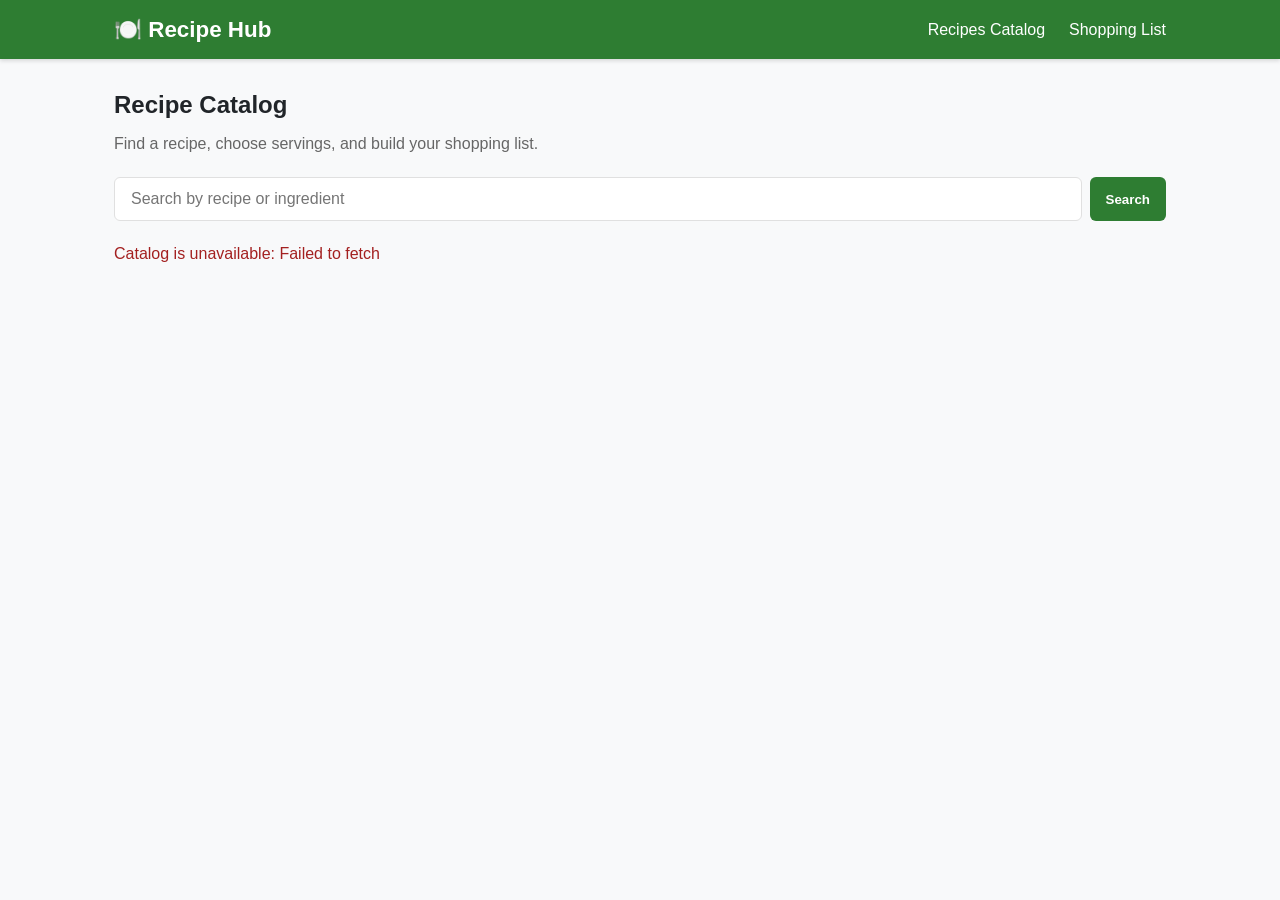
<file: ui/index.html>
<!doctype html>
<html lang="en">
  <head>
    <meta charset="UTF-8" />
    <meta name="viewport" content="width=device-width, initial-scale=1.0" />
    <title>Recipe Hub</title>
    <link rel="stylesheet" href="styles.css" />
    <script src="config.js"></script>
    <script defer src="app.js"></script>
  </head>
  <body data-page="catalog">
    <header class="navbar">
      <nav class="nav-container" aria-label="Main navigation">
        <a class="brand" href="index.html">🍽️ Recipe Hub</a>
        <div class="nav-links"><a href="index.html">Recipes Catalog</a><a href="shopping.html">Shopping List <span id="cart-count"></span></a></div>
      </nav>
    </header>
    <main class="container">
      <section class="page-heading"><h1>Recipe Catalog</h1><p>Find a recipe, choose servings, and build your shopping list.</p></section>
      <form id="search-form" class="search-form"><label class="sr-only" for="search-input">Search recipes</label><input id="search-input" class="search-input" type="search" placeholder="Search by recipe or ingredient" /><button class="btn" type="submit">Search</button></form>
      <div id="catalog-message" class="message" role="status"></div>
      <section id="recipe-grid" class="recipe-grid" aria-live="polite"></section>
    </main>
  </body>
</html>
</file>
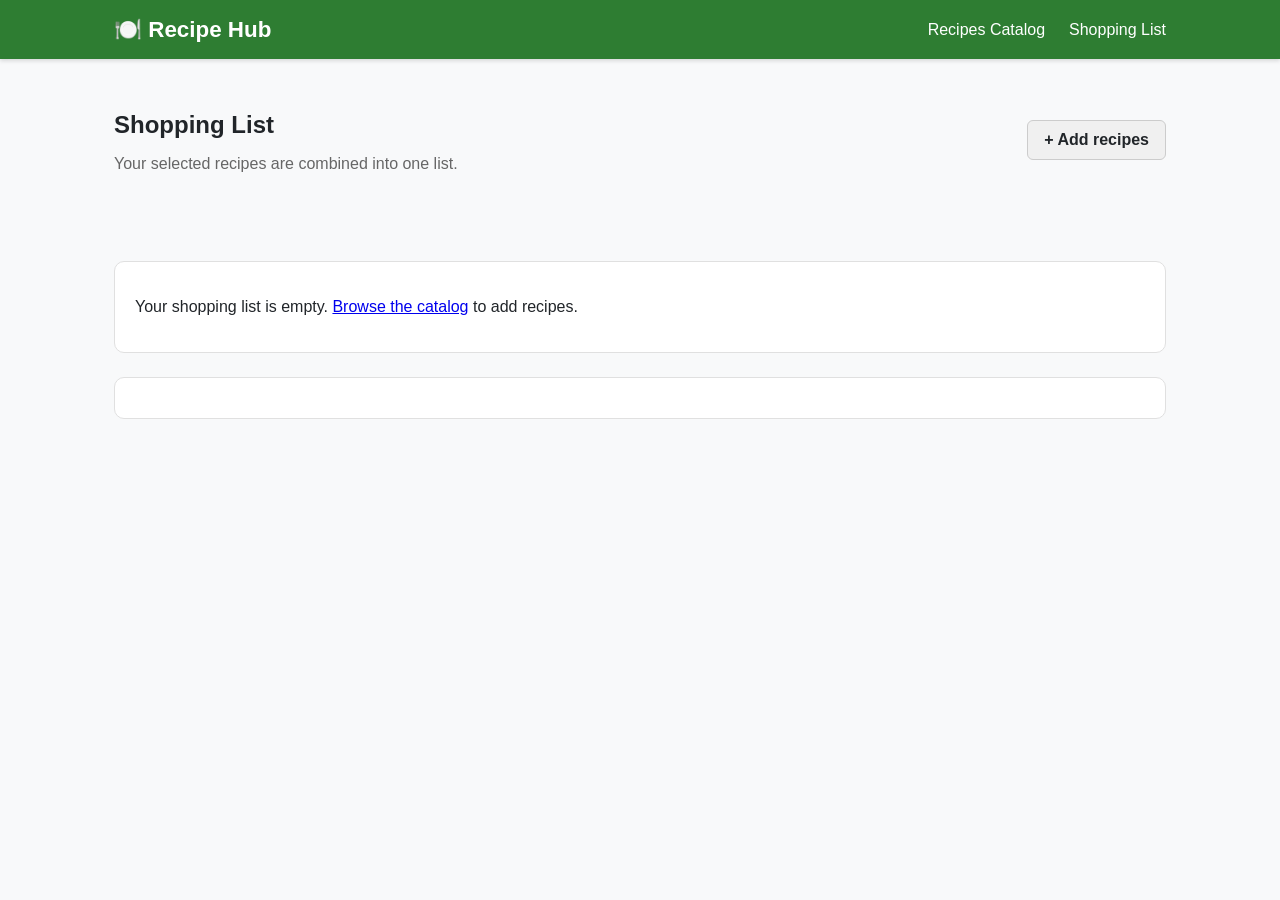
<file: ui/shopping.html>
<!doctype html>
<html lang="en">
  <head>
    <meta charset="UTF-8" />
    <meta name="viewport" content="width=device-width, initial-scale=1.0" />
    <title>Shopping List | Recipe Hub</title>
    <link rel="stylesheet" href="styles.css" />
    <script src="config.js"></script>
    <script defer src="app.js"></script>
  </head>
  <body data-page="shopping">
    <header class="navbar"><nav class="nav-container" aria-label="Main navigation"><a class="brand" href="index.html">🍽️ Recipe Hub</a><div class="nav-links"><a href="index.html">Recipes Catalog</a><a href="shopping.html">Shopping List <span id="cart-count"></span></a></div></nav></header>
    <main class="container"><section class="page-heading split-heading"><div><h1>Shopping List</h1><p>Your selected recipes are combined into one list.</p></div><a class="btn-secondary" href="index.html">+ Add recipes</a></section><div id="shopping-message" class="message" role="status"></div><section id="selected-recipes" class="panel"></section><section id="shopping-results" class="panel" aria-live="polite"></section></main>
  </body>
</html>
</file>
<file: ui/styles.css>
:root { --primary: #2e7d32; --primary-hover: #1b5e20; --background: #f8f9fa; --border: #e0e0e0; --text: #212529; }
* { box-sizing: border-box; }
body { margin: 0; color: var(--text); background: var(--background); font-family: -apple-system, BlinkMacSystemFont, "Segoe UI", sans-serif; }
.navbar { padding: 1rem 0; color: white; background: var(--primary); box-shadow: 0 2px 4px #0002; }.nav-container, .container { max-width: 1100px; margin: auto; padding: 0 1.5rem; }.nav-container { display: flex; align-items: center; justify-content: space-between; }.brand, .nav-links a { color: white; text-decoration: none; }.brand { font-size: 1.4rem; font-weight: 700; }.nav-links { display: flex; gap: 1.5rem; }
.container { margin-top: 2rem; margin-bottom: 3rem; }.page-heading { margin-bottom: 1.5rem; }.page-heading h1 { margin-bottom: .3rem; }.page-heading p, .lead { color: #666; }.split-heading { display: flex; align-items: center; justify-content: space-between; gap: 1rem; }
.search-form { display: flex; gap: .5rem; margin-bottom: 1.5rem; }.search-input { flex: 1; padding: .75rem 1rem; border: 1px solid var(--border); border-radius: 6px; font-size: 1rem; }.btn, .btn-secondary { display: inline-block; padding: .6rem 1rem; border: 0; border-radius: 6px; cursor: pointer; font-weight: 600; text-decoration: none; }.btn { color: white; background: var(--primary); }.btn:hover { background: var(--primary-hover); }.btn-secondary { color: var(--text); background: #f0f0f0; border: 1px solid #ccc; }
.recipe-grid { display: grid; grid-template-columns: repeat(auto-fill, minmax(300px, 1fr)); gap: 1.5rem; }.recipe-card, .detail-card, .panel { overflow: hidden; padding: 1.25rem; background: white; border: 1px solid var(--border); border-radius: 10px; }.recipe-card { padding: 0; }.recipe-image { width: 100%; height: 180px; object-fit: cover; }.card-content { padding: 1.2rem; }.card-content h2 { margin-top: 0; font-size: 1.25rem; }.recipe-meta { display: flex; flex-wrap: wrap; gap: .8rem; margin: 1rem 0; color: #666; font-size: .88rem; }.card-actions { display: flex; flex-wrap: wrap; align-items: center; gap: .5rem; }.servings-input { width: 70px; padding: .45rem; border: 1px solid #ccc; border-radius: 4px; }.message { min-height: 1.5rem; margin: 1rem 0; }.message.error { color: #a32020; }.message.success { color: var(--primary); }.back-link { color: var(--primary); }.detail-grid { display: grid; grid-template-columns: 1fr 1fr; gap: 2rem; align-items: start; }.detail-image { width: 100%; max-height: 360px; object-fit: cover; border-radius: 8px; }.detail-sections { display: grid; grid-template-columns: 1fr 2fr; gap: 2rem; margin-top: 2rem; }.ingredient-list { padding: 0; list-style: none; }.ingredient-list li { padding: .6rem 0; border-bottom: 1px solid #eee; }.panel { margin-top: 1.5rem; }.selected-list { display: grid; gap: .5rem; }.selected-item { display: flex; justify-content: space-between; align-items: center; gap: 1rem; padding: .65rem 0; border-bottom: 1px solid #eee; }.link-button { color: #a32020; background: transparent; border: 0; cursor: pointer; }.table-wrapper { overflow-x: auto; }table { width: 100%; border-collapse: collapse; }th, td { padding: .8rem; text-align: left; border-bottom: 1px solid var(--border); }th { background: #f1f3f5; }.total-box { text-align: right; font-size: 1.2rem; }.sr-only { position: absolute; width: 1px; height: 1px; padding: 0; overflow: hidden; clip: rect(0, 0, 0, 0); white-space: nowrap; border: 0; }
@media (max-width: 700px) { .nav-container, .split-heading { align-items: flex-start; flex-direction: column; }.nav-links { gap: 1rem; }.detail-grid, .detail-sections { grid-template-columns: 1fr; }.selected-item { align-items: flex-start; flex-direction: column; } }
</file>
